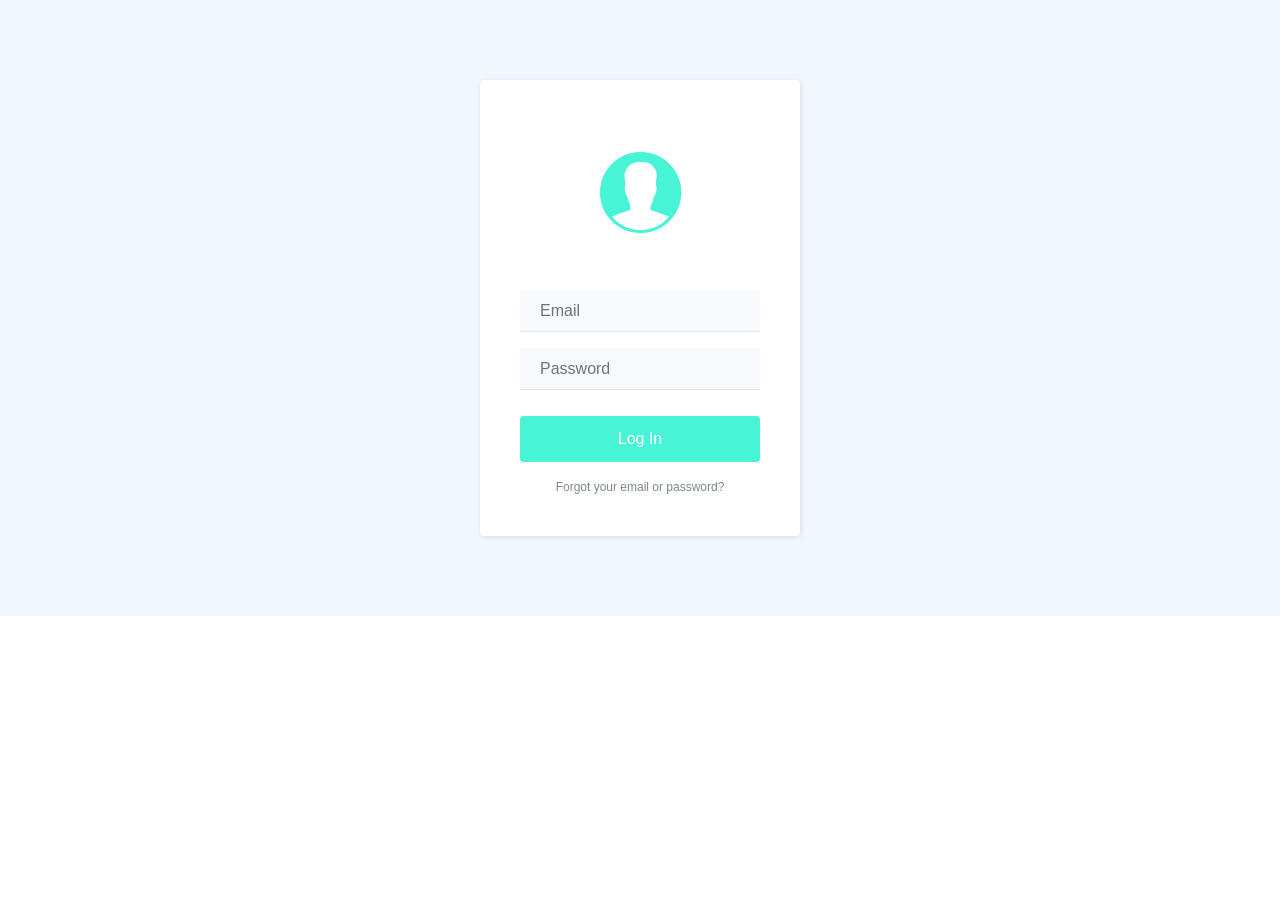
<file: admin/index.html>
<!DOCTYPE html>
<html>

<head>
    <meta charset="utf-8">
    <meta name="viewport" content="width=device-width, initial-scale=1.0">
    <title>wew</title>
    <link rel="stylesheet" href="assets/bootstrap/css/bootstrap.min.css">
    <link rel="stylesheet" href="assets/fonts/ionicons.min.css">
    <link rel="stylesheet" href="assets/css/Login-Form-Clean.css">
    <link rel="stylesheet" href="assets/css/styles.css">
</head>

<body>
    <div class="login-clean">
        <form method="post">
            <h2 class="sr-only">Login Form</h2>
            <div class="illustration"><i class="icon ion-ios-contact" style="color:rgb(71,244,213);"></i></div>
            <div class="form-group"><input class="form-control" type="email" name="email" placeholder="Email"></div>
            <div class="form-group"><input class="form-control" type="password" name="password" placeholder="Password"></div>
            <div class="form-group"><button class="btn btn-primary btn-block" type="submit" style="background-color:rgb(71,244,213);">Log In</button></div><a href="#" class="forgot">Forgot your email or password?</a></form>
    </div>
    <script src="assets/js/jquery.min.js"></script>
    <script src="assets/bootstrap/js/bootstrap.min.js"></script>
</body>

</html>
</file>
<file: admin/assets/css/Login-Form-Clean.css>
.login-clean {
  background:#f1f7fc;
  padding:80px 0;
}

.login-clean form {
  max-width:320px;
  width:90%;
  margin:0 auto;
  background-color:#ffffff;
  padding:40px;
  border-radius:4px;
  color:#505e6c;
  box-shadow:1px 1px 5px rgba(0,0,0,0.1);
}

.login-clean .illustration {
  text-align:center;
  padding:0 0 20px;
  font-size:100px;
  color:rgb(244,71,107);
}

.login-clean form .form-control {
  background:#f7f9fc;
  border:none;
  border-bottom:1px solid #dfe7f1;
  border-radius:0;
  box-shadow:none;
  outline:none;
  color:inherit;
  text-indent:8px;
  height:42px;
}

.login-clean form .btn-primary {
  background:#f4476b;
  border:none;
  border-radius:4px;
  padding:11px;
  box-shadow:none;
  margin-top:26px;
  text-shadow:none;
  outline:none !important;
}

.login-clean form .btn-primary:hover, .login-clean form .btn-primary:active {
  background:#eb3b60;
}

.login-clean form .btn-primary:active {
  transform:translateY(1px);
}

.login-clean form .forgot {
  display:block;
  text-align:center;
  font-size:12px;
  color:#6f7a85;
  opacity:0.9;
  text-decoration:none;
}

.login-clean form .forgot:hover, .login-clean form .forgot:active {
  opacity:1;
  text-decoration:none;
}
</file>
<file: admin/assets/css/styles.css>
.container.box {
  padding:50px;
}
</file>
